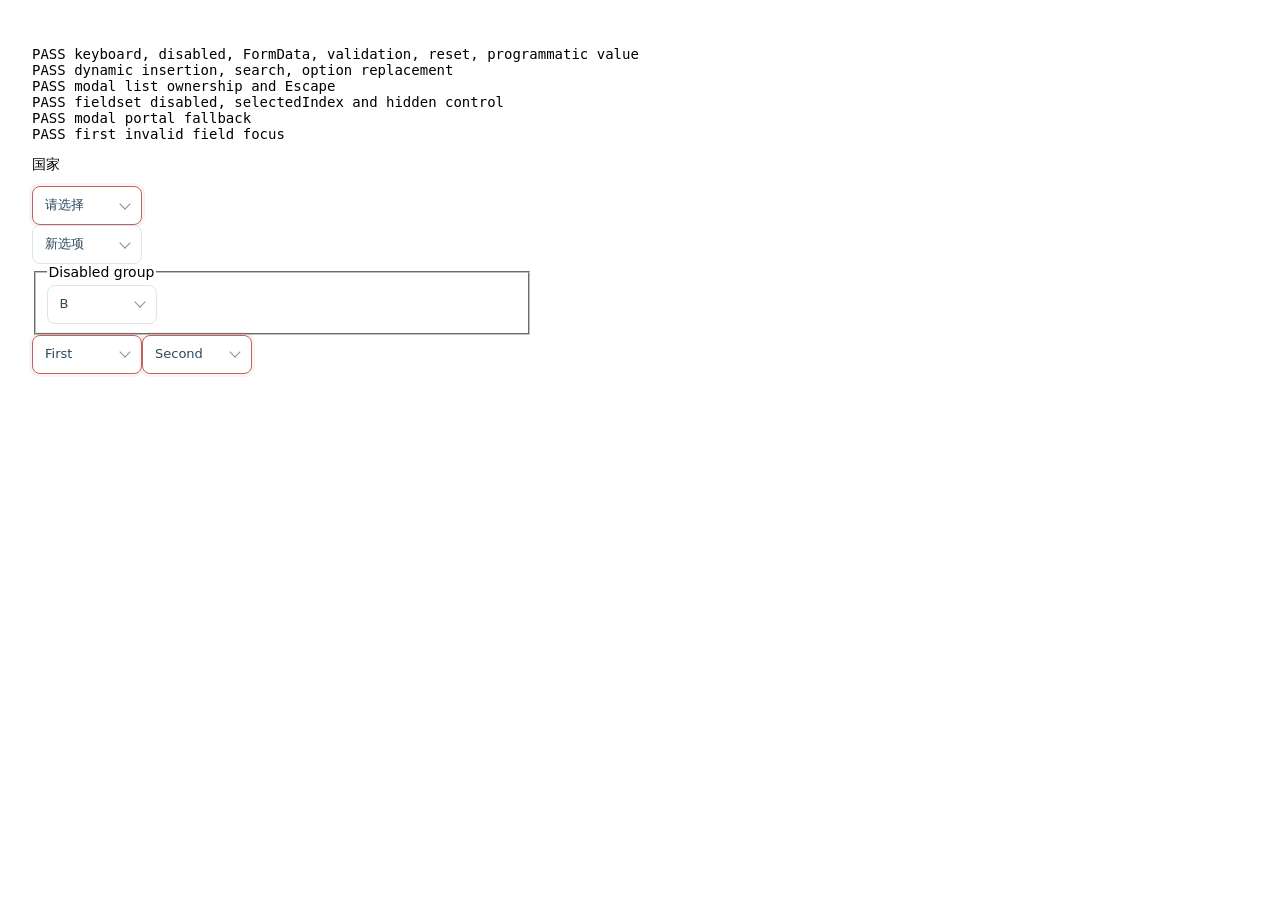
<file: server/tests/custom-select.browser.html>
<!doctype html><meta charset="utf-8"><title>Custom select contracts</title>
<link rel="stylesheet" href="../public/static/custom-select.css">
<style>body{font:14px system-ui;padding:24px}#fixtures{max-width:500px}label{display:block;margin:12px 0}dialog{width:360px} .clip{overflow:hidden;height:70px}</style>
<pre id="results">Running…</pre><div id="fixtures"></div>
<script type="module">
const results=[];
const assert=(ok,message)=>{if(!ok)throw Error(message)};
const tick=()=>new Promise(resolve=>setTimeout(resolve,0));
try {
const {installCustomSelects}=await import('../public/static/custom-select.js');
const fixtures=document.querySelector('#fixtures');
fixtures.innerHTML='<form><label for="country">国家</label><select required name="country" id="country"><option value="">请选择</option><option value="ph">菲律宾</option><option value="id" disabled>不可用</option><option value="my">马来西亚</option></select></form>';
installCustomSelects();
const select=fixtures.querySelector('select');
let changes=0;select.addEventListener('change',()=>changes++);
const trigger=fixtures.querySelector('[role=combobox]');
assert(trigger,'select has a custom combobox');
assert(trigger.getAttribute('aria-labelledby'),'label association is preserved');
trigger.click();
trigger.dispatchEvent(new KeyboardEvent('keydown',{key:'End',bubbles:true}));
trigger.dispatchEvent(new KeyboardEvent('keydown',{key:'Enter',bubbles:true}));
assert(select.value==='my','keyboard selects last enabled option');
assert(changes===1,'selection dispatches one change');
assert(new FormData(select.form).get('country')==='my','real form value is preserved');
select.value='ph';assert(trigger.textContent.includes('菲律宾'),'programmatic value synchronizes immediately');
select.disabled=true;await tick();assert(trigger.disabled,'disabled native control disables trigger');
select.disabled=false;select.value='';await tick();select.form.reportValidity();
assert(document.activeElement===trigger,'required validation focuses custom control');
select.form.reset();await tick();assert(select.value===''&&trigger.textContent.includes('请选择'),'form reset synchronizes');
results.push('PASS keyboard, disabled, FormData, validation, reset, programmatic value');
const dynamic=document.createElement('select');dynamic.innerHTML=Array.from({length:12},(_,i)=>`<option value="${i}">商店 ${i}</option>`).join('');fixtures.append(dynamic);await tick();
const dynamicTrigger=dynamic.parentElement.querySelector('[role=combobox]');
assert(dynamicTrigger,'dynamically inserted select is enhanced');dynamicTrigger.click();
const search=dynamic.parentElement.querySelector('input[type=search]');assert(search,'long list provides search');
search.value='商店 11';search.dispatchEvent(new Event('input',{bubbles:true}));
const visible=[...dynamic.parentElement.querySelectorAll('[role=option]')].filter(x=>!x.hidden);
assert(visible.length===1&&visible[0].textContent.includes('商店 11'),'search filters long options');visible[0].click();assert(dynamic.value==='11','filtered option commits correct underlying index');
dynamic.innerHTML='<option value="new">新选项</option>';await tick();assert(dynamicTrigger.textContent.includes('新选项'),'option replacement refreshes trigger');
results.push('PASS dynamic insertion, search, option replacement');
const dialog=document.createElement('dialog');dialog.innerHTML='<div class="clip"><label>弹窗选项<select><option>A</option><option>B</option></select></label></div>';fixtures.append(dialog);await tick();dialog.showModal();
const dialogTrigger=dialog.querySelector('[role=combobox]');dialogTrigger.click();
const list=dialog.querySelector('[role=listbox]');assert(list&&dialog.contains(list),'list stays inside modal dialog');
assert(dialogTrigger.getAttribute('aria-expanded')==='true','modal menu opens');
dialogTrigger.dispatchEvent(new KeyboardEvent('keydown',{key:'Escape',bubbles:true,cancelable:true}));assert(dialog.open&&dialogTrigger.getAttribute('aria-expanded')==='false','Escape closes list without closing dialog');dialog.close();
results.push('PASS modal list ownership and Escape');
const disabledField=document.createElement('fieldset');disabledField.innerHTML='<legend>Disabled group</legend><select><option>A</option><option>B</option></select>';fixtures.append(disabledField);await tick();
const fieldSelect=disabledField.querySelector('select');const fieldTrigger=disabledField.querySelector('[role=combobox]');disabledField.disabled=true;await tick();assert(fieldTrigger.disabled,'fieldset disability propagates');disabledField.disabled=false;await tick();
fieldSelect.selectedIndex=1;assert(fieldTrigger.textContent.includes('B'),'selectedIndex setter refreshes');
fieldSelect.hidden=true;await tick();assert(getComputedStyle(fieldTrigger.closest('.umax-select')).display==='none','hidden native select hides custom control');fieldSelect.hidden=false;await tick();
results.push('PASS fieldset disabled, selectedIndex and hidden control');
const fallback=document.createElement('dialog');fallback.innerHTML='<div class="clip"><select><option>A</option><option>B</option></select></div>';fixtures.append(fallback);await tick();fallback.showModal();const fallbackTrigger=fallback.querySelector('[role=combobox]');fallback.querySelector('.umax-select-panel').removeAttribute('popover');fallbackTrigger.click();const fallbackPanel=fallback.querySelector('.umax-select-panel');assert(fallbackPanel.parentElement===fallback,'fallback menu escapes clipping in dialog body');fallbackTrigger.dispatchEvent(new KeyboardEvent('keydown',{key:'Escape',bubbles:true}));assert(fallbackPanel.closest('.umax-select'),'fallback menu returns to wrapper after closing');fallback.close();results.push('PASS modal portal fallback');
const invalidForm=document.createElement('form');invalidForm.innerHTML='<select required><option value="">First</option><option>A</option></select><select required><option value="">Second</option><option>B</option></select>';fixtures.append(invalidForm);await tick();invalidForm.reportValidity();assert(document.activeElement===invalidForm.querySelector('[role=combobox]'),'invalid form focuses first required select');results.push('PASS first invalid field focus');
window.customSelectTests={passed:true,results};
} catch(error) {results.push('FAIL '+error.message);window.customSelectTests={passed:false,results};}
document.querySelector('#results').textContent=results.join('\n');
</script>
</file>
<file: server/public/static/custom-select.css>
/* Loaded after the app stylesheet. Native controls remain usable without JS. */
.umax-select{position:relative;display:inline-block;vertical-align:middle;min-width:0;max-width:100%;font-size:13px;color:#29485f}
.umax-select[hidden]{display:none!important}
label>.umax-select,.number-existing-pick .umax-select{display:block;width:100%}
.umax-select .umax-select-native,.umax-select-sr{position:absolute!important;inset:auto!important;width:1px!important;height:1px!important;padding:0!important;margin:-1px!important;border:0!important;clip:rect(0,0,0,0)!important;clip-path:inset(50%)!important;overflow:hidden!important;white-space:nowrap!important;pointer-events:none!important;min-width:0!important;min-height:0!important}
.umax-select-trigger{display:flex;align-items:center;justify-content:space-between;gap:20px;width:100%;min-width:110px;max-width:100%;min-height:39px;padding:9px 12px;border:1px solid #dce5eb;border-radius:8px;background:#fff;color:#29485f;font:inherit;font-weight:400;line-height:1.4;text-align:left;cursor:pointer;transition:border-color .15s,box-shadow .15s,background .15s}
.umax-select-trigger:hover{border-color:#a9c9c8;background:#fbfdfd}
.umax-select-trigger:focus-visible,.umax-select.is-open>.umax-select-trigger{outline:0;border-color:#258b85;box-shadow:0 0 0 3px #16837c1a}
.umax-select-caption{display:block;min-width:0;overflow:hidden;text-overflow:ellipsis;white-space:nowrap}
.umax-select-arrow{width:7px;height:7px;border-right:1.7px solid #7d929c;border-bottom:1.7px solid #7d929c;transform:translateY(-2px) rotate(45deg);flex:0 0 7px;transition:transform .15s}
.umax-select.is-open .umax-select-arrow{transform:translateY(2px) rotate(225deg)}
.umax-select-trigger:disabled{opacity:1;background:#f3f6f8;border-color:#e3eaee;color:#91a0ac;cursor:default}
.umax-select-trigger[aria-invalid=true]{border-color:#bd625f;box-shadow:0 0 0 3px #bd625f14}
.umax-select-panel{position:fixed;inset:auto;margin:0;padding:5px;border:1px solid #dce8e8;border-radius:11px;background:#fff;color:#29485f;box-shadow:0 12px 35px #173f4a24,0 2px 6px #173f4a0c;z-index:10000;display:flex;flex-direction:column;overflow:hidden;box-sizing:border-box;min-width:0;font:13px/1.5 Inter,-apple-system,BlinkMacSystemFont,"Segoe UI","Microsoft YaHei",sans-serif;text-align:left}
.umax-select-panel[hidden],.umax-select-panel [hidden]{display:none!important}
.umax-select-search{display:block;flex:0 0 auto;width:calc(100% - 8px);min-width:0;min-height:36px;margin:4px 4px 7px;padding:8px 10px;border:1px solid #dce8e8;border-radius:7px;background:#f7fafa;color:#29485f;font:inherit;box-sizing:border-box}
.umax-select-search:focus{outline:0;border-color:#50a49e;box-shadow:0 0 0 2px #16837c12}
.umax-select-list{overflow-y:auto;overscroll-behavior:contain;scrollbar-width:thin;scrollbar-color:#c7d9dc transparent;min-height:0}
.umax-select-option{display:flex;align-items:center;justify-content:space-between;gap:14px;padding:9px 10px;border-radius:6px;cursor:pointer;line-height:1.5;overflow-wrap:anywhere;user-select:none}
.umax-select-option>span:first-child{min-width:0}
.umax-select-option.is-active{background:#f0f7f6;color:#176b65}
.umax-select-option[aria-selected=true]{background:#e9f5f2;color:#13756b;font-weight:550}
.umax-select-check{font-size:14px;flex:0 0 14px;visibility:hidden;color:#19867b}
.umax-select-option[aria-selected=true] .umax-select-check{visibility:visible}
.umax-select-option[aria-disabled=true]{opacity:.45;cursor:default}
.umax-select-group{padding:10px 10px 4px;font-size:11px;font-weight:600;color:#8a9ca6}
.umax-select-empty{padding:20px 12px;text-align:center;color:#8a9ca6;font-size:12px}
@media(max-width:600px){.umax-select-trigger{min-height:42px}.umax-select-option{padding:11px 10px}.umax-select-panel{max-width:calc(100vw - 24px)}}
@media(prefers-reduced-motion:reduce){.umax-select-trigger,.umax-select-arrow{transition:none}}
</file>
